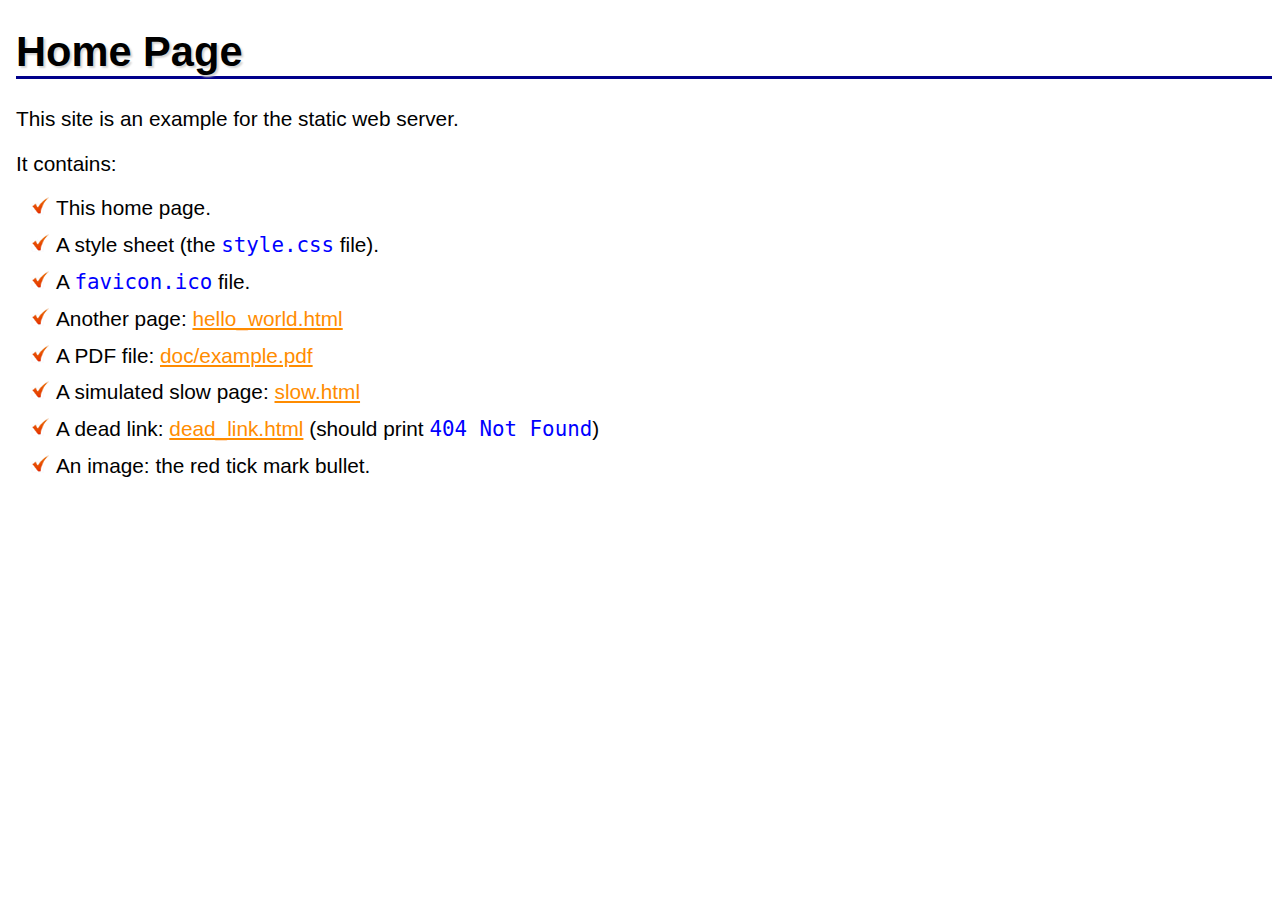
<file: pw_05_http_server/web_server/www/index.html>
<!DOCTYPE html>
<html lang="en">
<head>
    <meta name="author" content="David Bouchet">
    <meta charset="utf-8">
    <title>Example</title>
    <link rel="stylesheet" href="style.css">
    <meta name="viewport" content="width=device-width, initial-scale=1.0">
</head>
<body>
    <h1>Home Page</h1>
    <p>
        This site is an example for the static web server.
    </p>
    <p>
        It contains:
    </p>
    <ul>
        <li>
            This home page.
        </li>
        <li>
            A style sheet (the <code>style.css</code> file).
        </li>
        <li>
            A <code>favicon.ico</code> file.
        </li>
        <li>
            Another page:
            <a href="hello_world.html">hello_world.html</a>
        </li>
        <li>
            A PDF file:
            <a href="doc/example.pdf" download>doc/example.pdf</a>
        </li>
        <li>
            A simulated slow page: <a href="slow.html">slow.html</a>
        </li>
        <li>
            A dead link: <a href="dead_link.html">dead_link.html</a>
            (should print <code>404 Not Found</code>)
        </li>
        <li>
            An image: the red tick mark bullet.
        </li>
    </ul>
</body>
</html>
</file>
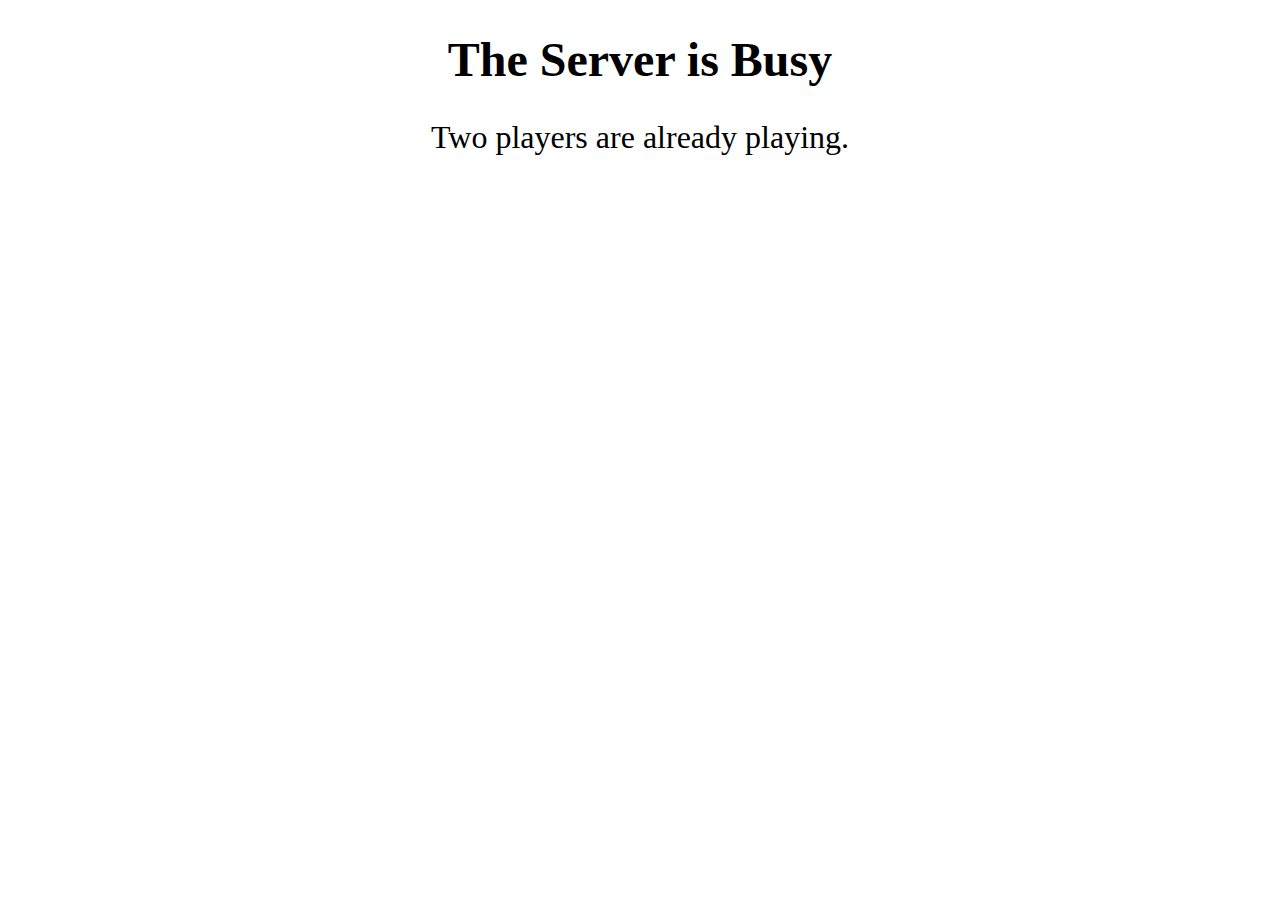
<file: pw_05_http_server/ttt_server/www/busy.html>
<!DOCTYPE html>
<html lang="en">
<head>
    <meta name="author" content="David Bouchet">
    <meta charset="utf-8">
    <title>Busy</title>
    <link rel="stylesheet" href="style.css">
    <meta name="viewport" content="width=device-width, initial-scale=1.0">
</head>
<body>
    <h1>The Server is Busy</h1>
    <p class="message">
        Two players are already playing.
    </p>
</body>
</html>
</file>
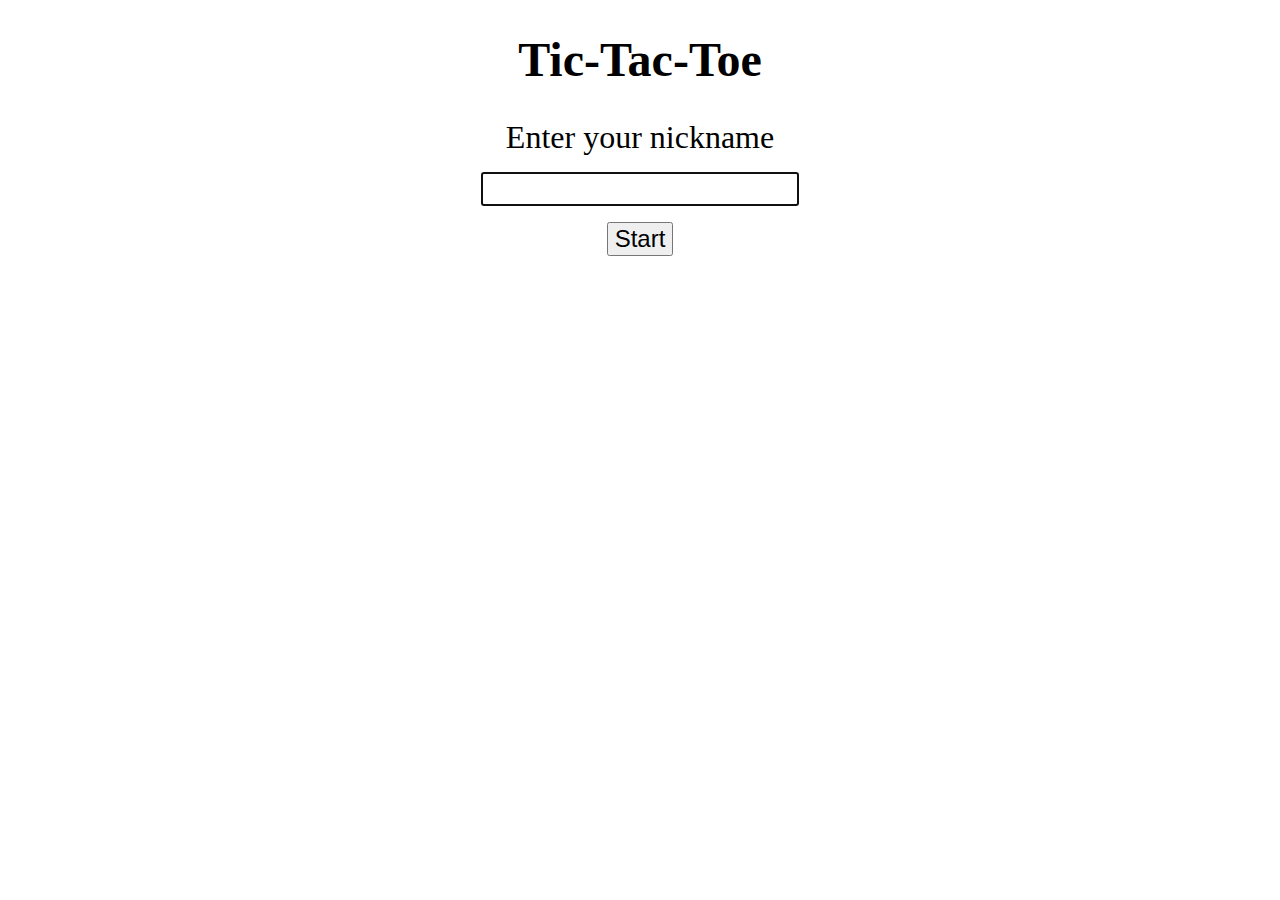
<file: pw_05_http_server/ttt_server/www/new_player.html>
<!DOCTYPE html>
<html lang="en">
<head>
    <meta name="author" content="David Bouchet">
    <meta charset="utf-8">
    <title>New Player</title>
    <link rel="stylesheet" href="style.css">
    <meta name="viewport" content="width=device-width, initial-scale=1.0">
</head>
<body>
    <h1>Tic-Tac-Toe</h1>
    <form action="grid" method="get">
        <label for="nickname">Enter your nickname</label><br>
        <input type="text" id="nickname" name="nickname" maxlength="30" autofocus required><br>
        <input type="submit" value="Start">
    </form>
</body>
</html>
</file>
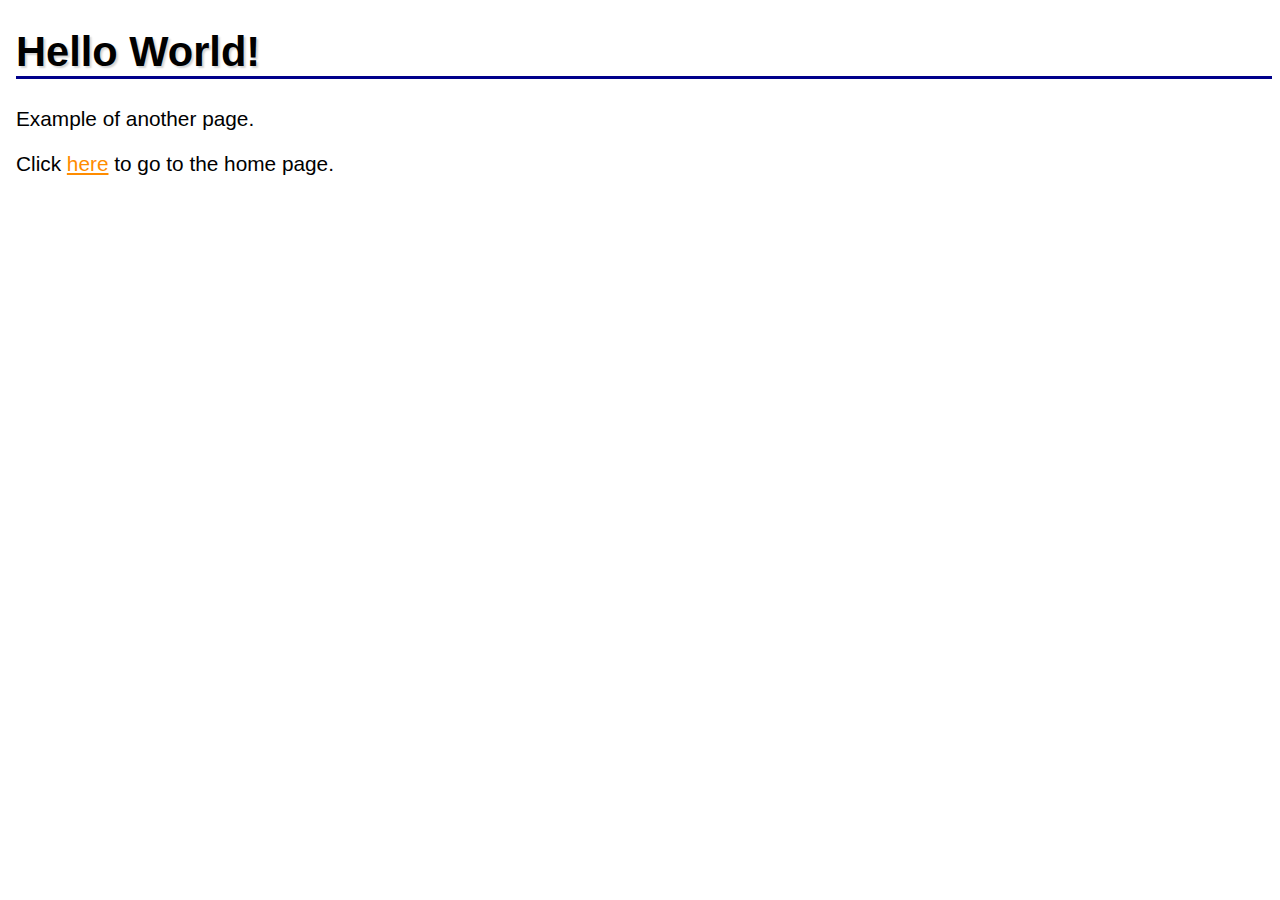
<file: pw_05_http_server/web_server/www/hello_world.html>
<!DOCTYPE html>
<html lang="en">
<head>
    <meta name="author" content="David Bouchet">
    <meta charset="utf-8">
    <title>Hello World!</title>
    <link rel="stylesheet" href="style.css">
    <meta name="viewport" content="width=device-width, initial-scale=1.0">
</head>
<body>
    <h1>Hello World!</h1>
    <p>
        Example of another page.
    </p>
    <p>
        Click <a href="index.html">here</a> to go to the home page.
    </p>
</body>
</html>
</file>
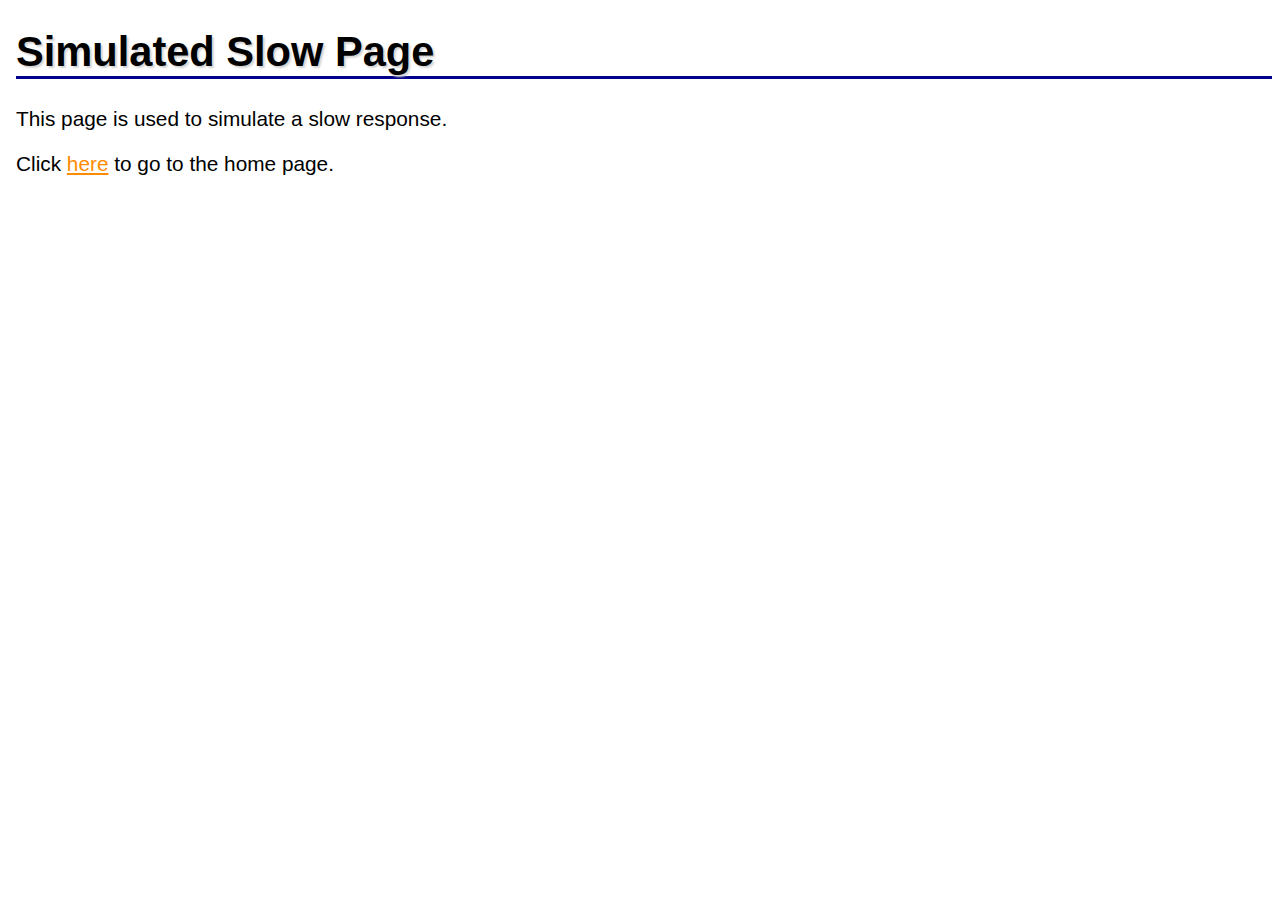
<file: pw_05_http_server/web_server/www/slow.html>
<!DOCTYPE html>
<html lang="en">
<head>
    <meta name="author" content="David Bouchet">
    <meta charset="utf-8">
    <title>Simulated Slow Page</title>
    <link rel="stylesheet" href="style.css">
    <meta name="viewport" content="width=device-width, initial-scale=1.0">
</head>
<body>
    <h1>Simulated Slow Page</h1>
    <p>
        This page is used to simulate a slow response.
    </p>
    <p>
        Click <a href="index.html">here</a> to go to the home page.
    </p>
</body>
</html>
</file>
<file: pw_05_http_server/web_server/www/style.css>
body
{
  margin-left: 1rem;
  font-family: sans-serif;
  font-size: 1.3rem;
}

h1
{
  border-bottom: solid darkblue;
  text-shadow: 2px 2px 2px lightgrey;
}

li
{
  margin-bottom: 0.8rem;
}

ul
{
  list-style-image: url("image/bullet.png");
}

a
{
  color: darkorange;
}

code
{
  color: blue;
}
</file>
<file: pw_05_http_server/ttt_server/www/style.css>
body
{
  text-align: center;
}

h1
{
  font-size: 3rem;
}

h1 img
{
  width: 3rem;
  height: 3rem;
  position: relative;
  top: 0.5rem;
}

table
{
  margin: auto;
  border-collapse: collapse;
}

td:nth-child(1)
{
  border-right: solid black 7px;
}

td:nth-child(2)
{
  border-right: solid black 7px;
}

tr:nth-child(1)
{
  border-bottom: solid black 7px;
}

tr:nth-child(2)
{
  border-bottom: solid black 7px;
}

p.message
{
  text-align: center;
  font-size: 2rem;
}

form
{
  text-align: center;
  font-size: 2rem;
}

input
{
  margin-top: 1rem;
  font-size: 1.5rem;
}

button
{
  font-size: 1.5rem;
}

@media (max-width: 600px)
{
  img.sign
  {
    width: 90px;
    height: 90px;
  }

  h1
  {
    font-size: 2.5rem;
  }

  h1 img
  {
    width: 2.5rem;
    height: 2.5rem;
  }
}
</file>
